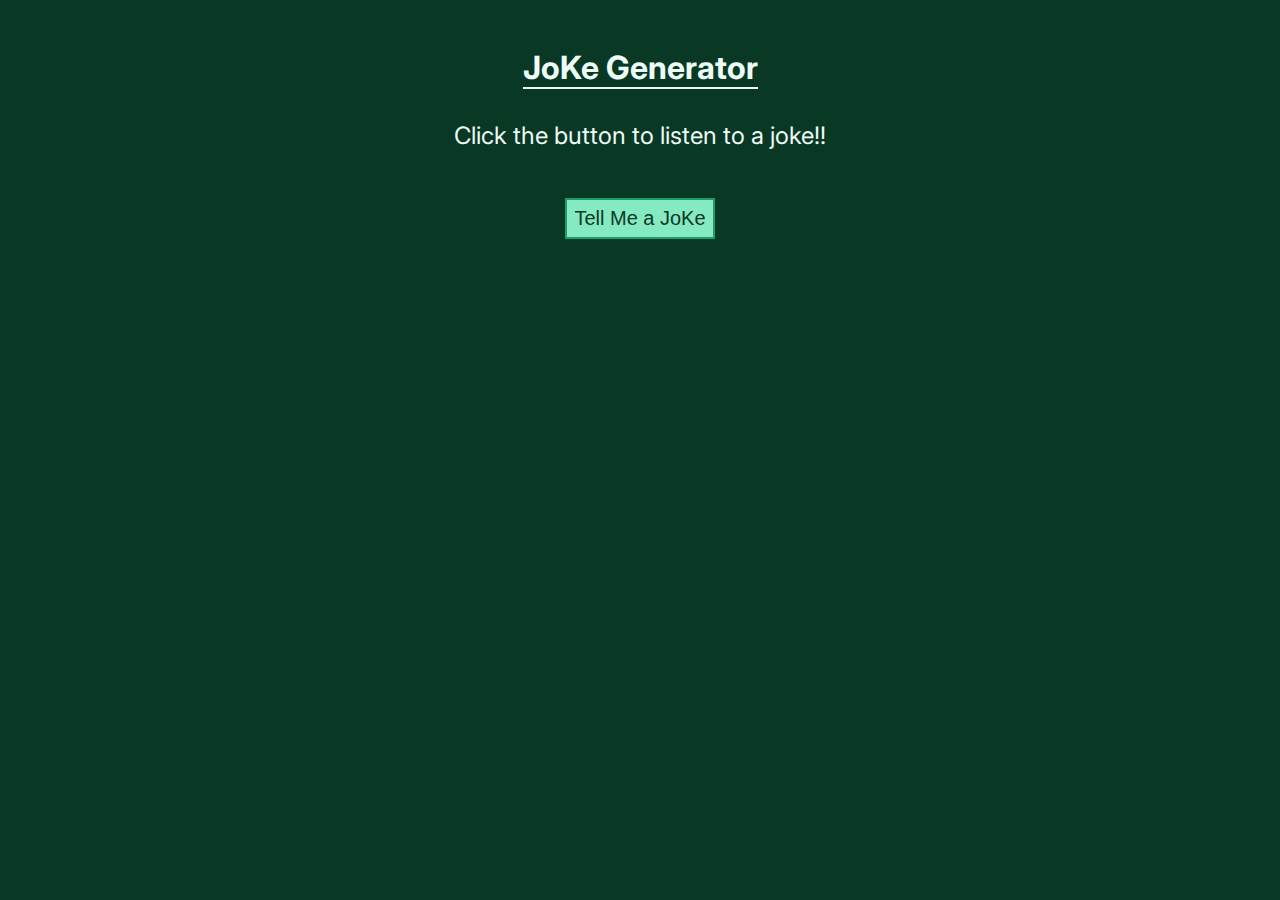
<file: index.html>
<!DOCTYPE html>
<html lang="en">
  <head>
    <meta charset="UTF-8" />
    <meta name="viewport" content="width=device-width, initial-scale=1.0" />
    <title>Not Funny!!</title>
    <link rel="stylesheet" href="joke.css" />
  </head>
  <body>
    <div class="container">
      <h1>JoKe Generator</h1>
      <p>Click the button to listen to a joke!!</p>
      <button class="click">Tell Me a JoKe</button>
      <p class="caption"></p>
    </div>
    <script src="joke.js"></script>
  </body>
</html>
</file>
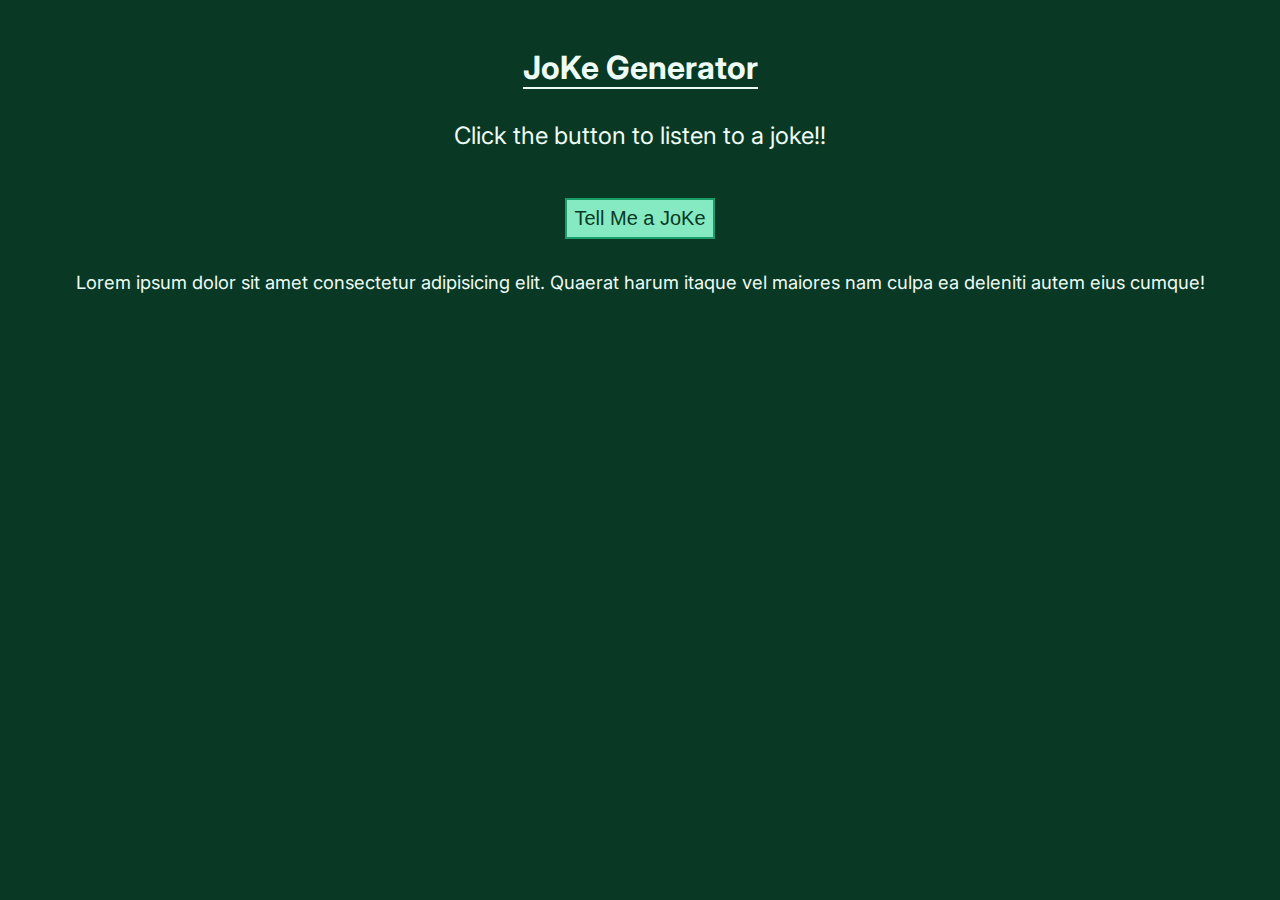
<file: joke.html>
<!DOCTYPE html>
<html lang="en">
  <head>
    <meta charset="UTF-8" />
    <meta name="viewport" content="width=device-width, initial-scale=1.0" />
    <title>Not Funny!!</title>
    <link rel="stylesheet" href="joke.css" />
  </head>
  <body>
    <div class="container">
      <h1>JoKe Generator</h1>
      <p>Click the button to listen to a joke!!</p>
      <button class="click">Tell Me a JoKe</button>
      <p class="caption">
        Lorem ipsum dolor sit amet consectetur adipisicing elit. Quaerat harum
        itaque vel maiores nam culpa ea deleniti autem eius cumque!
      </p>
    </div>
    <script src="joke.js"></script>
  </body>
</html>
</file>
<file: joke.css>
@import url("https://fonts.googleapis.com/css2?family=Inter:ital,opsz,wght@0,14..32,100..900;1,14..32,100..900&family=Lora:ital,wght@0,400..700;1,400..700&family=Quicksand:wght@300..700&display=swap");
* {
  margin: 0;
  padding: 0;
  box-sizing: border-box;
}
body {
  height: 100vh;
  font-family: "Inter", sans-serif;
  font-optical-sizing: auto;
  font-style: normal;
  background-color: #093824;
  color: #edfcf6;
}
.container {
  display: flex;
  justify-content: center;
  align-items: center;
  flex-direction: column;
  padding: 3rem;
}
.container h1 {
  margin-bottom: 1rem;
  border-bottom: 2px solid;
}
.container p:first-of-type {
  font-size: 1.5rem;
  margin: 1rem;
}
.container .click {
  font-size: 1.25rem;
  color: #093824;
  background-color: #85eac2;
  padding: 0.45rem;
  outline: none;
  border: 2px solid #1b9d69;
  cursor: pointer;
  margin: 2rem;
}
.container .click:hover {
  color: #093824;
  background-color: #bfe4d5;
  transition: all 0.4s;
}
.caption {
  font-size: 1.15rem;
}
</file>
